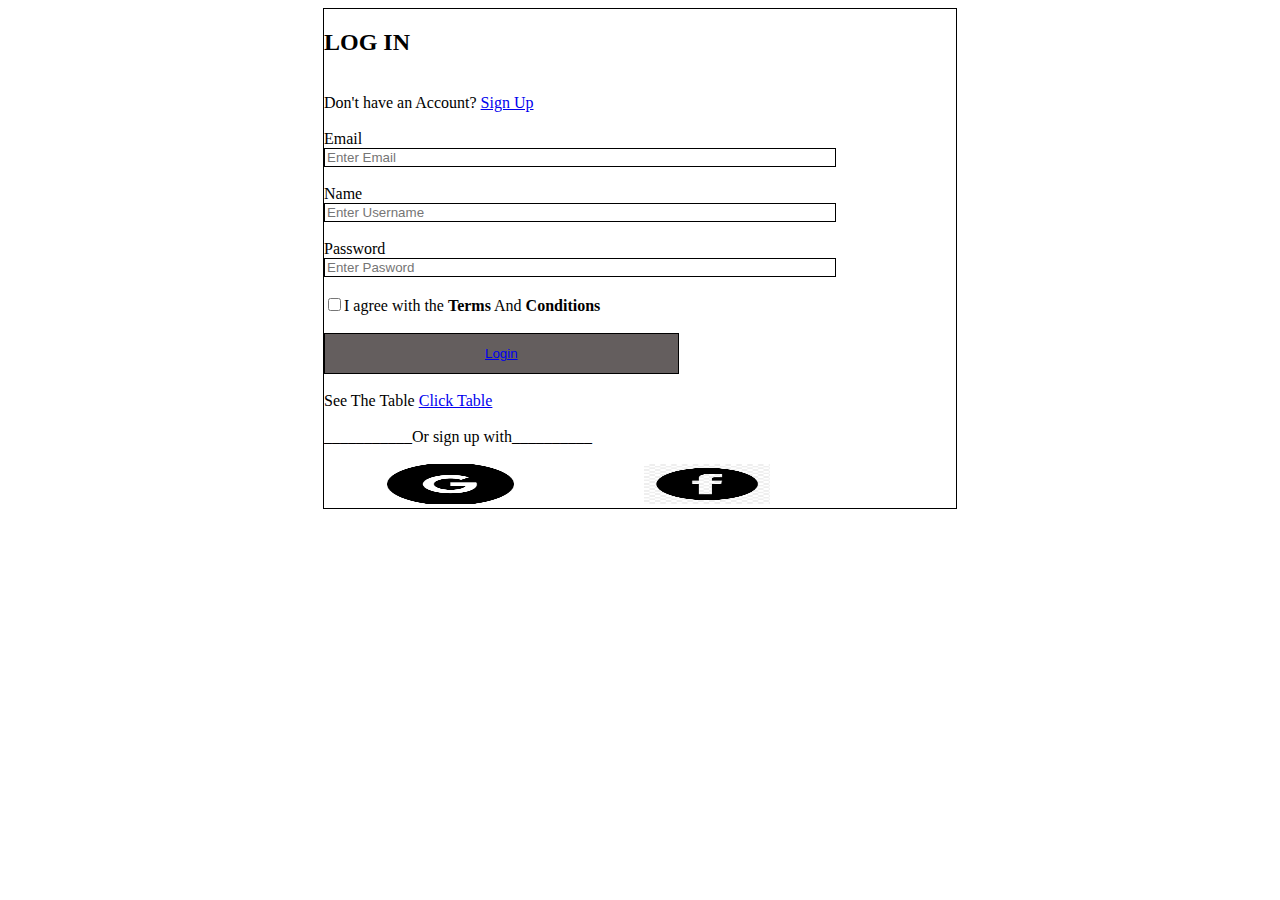
<file: index.html>
<!DOCTYPE html>
<html lang="en">
<head>
    <meta charset="UTF-8">
    <meta name="viewport" content="width=device-width, initial-scale=1.0">
    <title>Document</title>
    <link rel="stylesheet" href="style.css">
</head>
<body>
  <div id="container">
    <h2>LOG IN</h2>
    <br>
    Don't have an Account? <a href="form.html"> Sign Up</a>
    <br>
    <br>
    <label for=" Email">Email</label>
    <br>
<input name="Email" type="Email" placeholder="Enter Email" class="input">
<br>
<br>
<label for="Username"> Name</label>
<br>
<input name="Username" type="Username" placeholder="Enter Username" class="input">
<br>
<br>
<label for="Password">Password</label>
<br>
<input name="Password" type="password" placeholder="Enter Pasword" class="input">
<br>
<br>
<input type="checkbox"/>I agree with the <b>Terms</b> And <b>Conditions</b>
<br>
<br>
<button> <a href="table.html">Login</a></button>
<br>
<br>
See The Table <a href="table.html">Click Table</a>
<br>
<br>
       ___________Or sign up with__________

       <br>
       <br>
       <img src="download (2).png"class="Glory"> 
       <img src="png-clipart-computer-icons-facebook-inc-logo-like-button-facebook-logo-desktop-wallpaper-thumbnail.png"class="Kuria">
       

  </div>
</body>
</html>
</file>
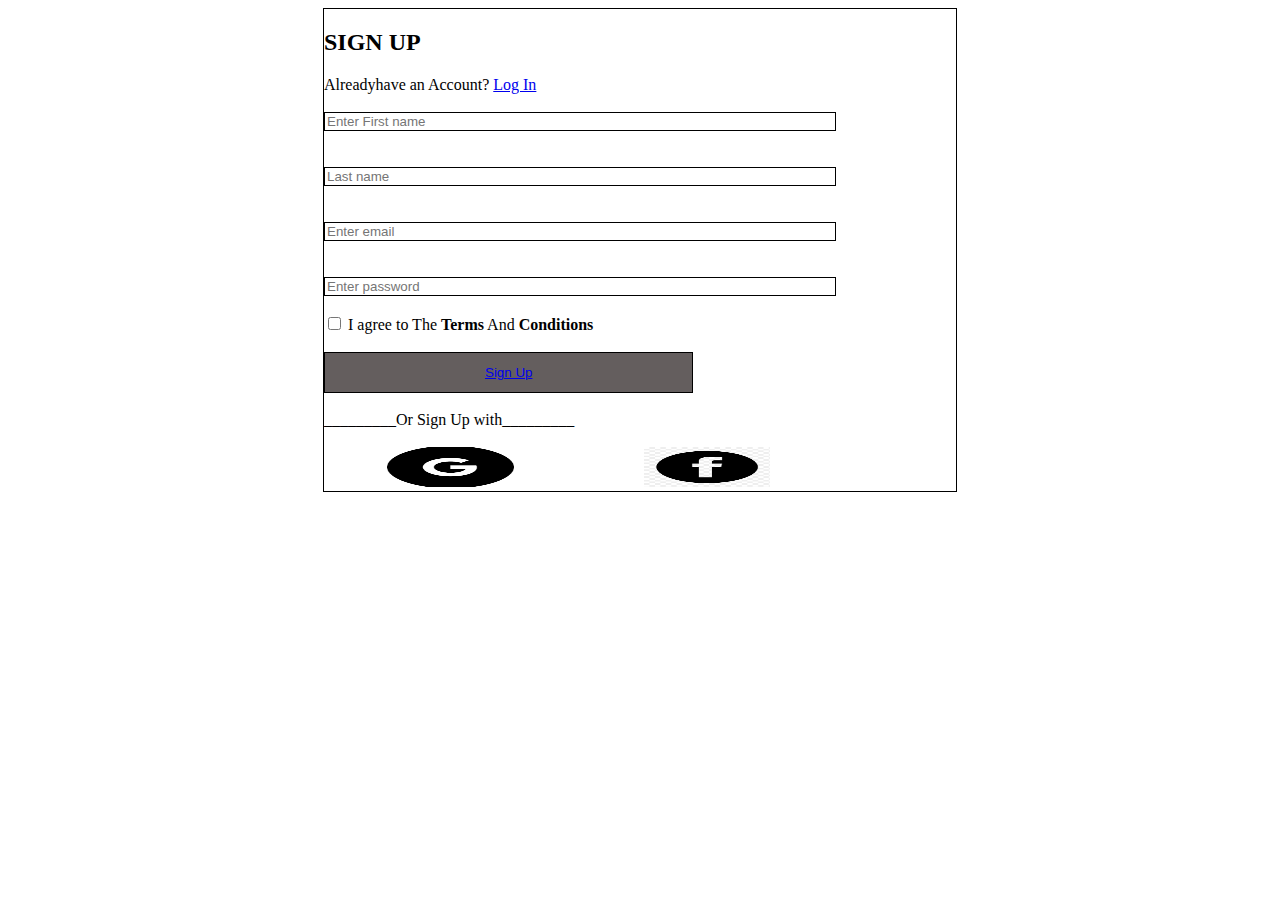
<file: form.html>
<!DOCTYPE html>
<html lang="en">
<head>
    <meta charset="UTF-8">
    <meta name="viewport" content="width=device-width, initial-scale=1.0">
    <title>Document</title>
<link rel="stylesheet" href="style.css">
</head>
<body>
    <div id="container">
    <h2>SIGN UP</h2>
    Alreadyhave an Account? <a href="index.html">Log In</a>
<br>
<br>
<label for="First Name"></label>
<input name="First Name" type="text" placeholder="Enter First name" class="input">
<br>
<br>
<label for="Last Name"></label>
<br>
<input name="Last Name" type="text" placeholder="Last name" class="input">
<br>
<br>
<label for="Email"></label>
<br>
<input name="Email" type="Email" placeholder="Enter email" class="input">
<br>
<br>
<label for="Password"></label>
<br>
<input name="Password" type="password" placeholder="Enter password" class="input">
<br>
<br>
<input type="checkbox"/> I agree to The <b>Terms</b> And <b>Conditions</b>
<br>
<br>
<button><a href="index.html">Sign Up</a></button>
<br>
<br>
       _________Or Sign Up with_________
<br>
<br>
<img src="download (2).png" class="Glory">
<img src="png-clipart-computer-icons-facebook-inc-logo-like-button-facebook-logo-desktop-wallpaper-thumbnail.png" class="Kuria">

    </div>
</body>
</html>
</file>
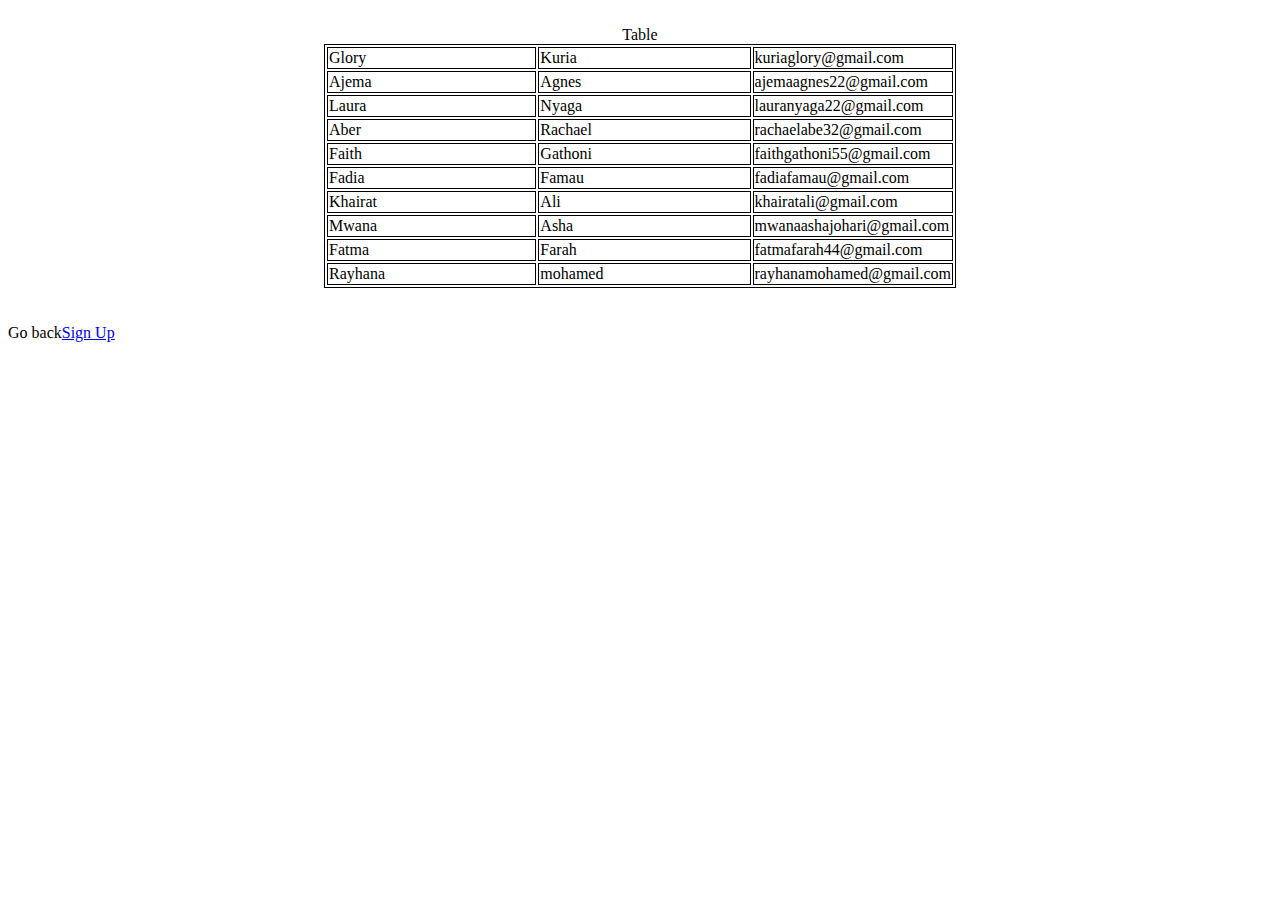
<file: table.html>
<!DOCTYPE html>
<html lang="en">
<head>
    <meta charset="UTF-8">
    <meta name="viewport" content="width=device-width, initial-scale=1.0">
    <title>Document</title>
<link rel="stylesheet" href="style.css">
</head>
<body>
 <div>
 <table id="table">
  <caption>Table</caption>
 <br>
   <tr>
 <td>Glory </td>
 <td>Kuria</td>
  <td>kuriaglory@gmail.com</td>
 </tr>
 <tr>
 <td>Ajema</td>
   <td>Agnes</td>
  <td>ajemaagnes22@gmail.com</td>
 </tr>
<tr>
 <td>Laura </td>
 <td>Nyaga</td>
 <td>lauranyaga22@gmail.com</td>
 </tr>
 <tr>
 <td>Aber</td>
 <td>Rachael</td>
 <td>rachaelabe32@gmail.com</td>
  </tr>
  <tr>
  <td>Faith 
 <td>Gathoni</td>
  <td>faithgathoni55@gmail.com</td>
 </tr>
  <tr>
  <td>Fadia </td>
  <td>Famau</td>
<td>fadiafamau@gmail.com</td>
</tr>
 <tr>
 <td>Khairat</td>
<td>Ali</td>
<td>khairatali@gmail.com</td>
 </tr>
 <tr>
<td>Mwana</td>
  <td>Asha</td>
 <td>mwanaashajohari@gmail.com</td>
 </tr>
 <tr>
 <td>Fatma</td>
 <td>Farah</td>
<td>fatmafarah44@gmail.com</td>
 </tr>
 <tr>
 <td>Rayhana</td>
 <td>mohamed</td>
 <td>rayhanamohamed@gmail.com</td>
 </tr>
  </table>
<br>
<br>
 Go back<a href="form.html">Sign Up</a>
 </div>
 </body>
 </html>
</file>
<file: style.css>
#container{border: solid 1px;
    margin: auto;
    padding: 14px, 12px;
    width: 50%;

}
.input{border: solid 1px;
    padding: 14px, 12px;
    width: 80%;

}
button{padding: 12px 160px;
    border: none hsl(0, 5%, 22%);
    background-color: hsl(0, 3%, 38%);
    border:solid 1px;
}
.Glory{
    width: 20%;
    height:40px;
    margin-left: 10%;
    margin-right: 10%;

}
.Kuria{
    width: 20%;
    height:40px;
    margin-left: 10%;
    margin-right: 15%;
    

}
table,tr,td{
        margin: auto;
    border: solid 1px;
    padding: 14px 12pxg;
    width: 50%;
    }
</file>
